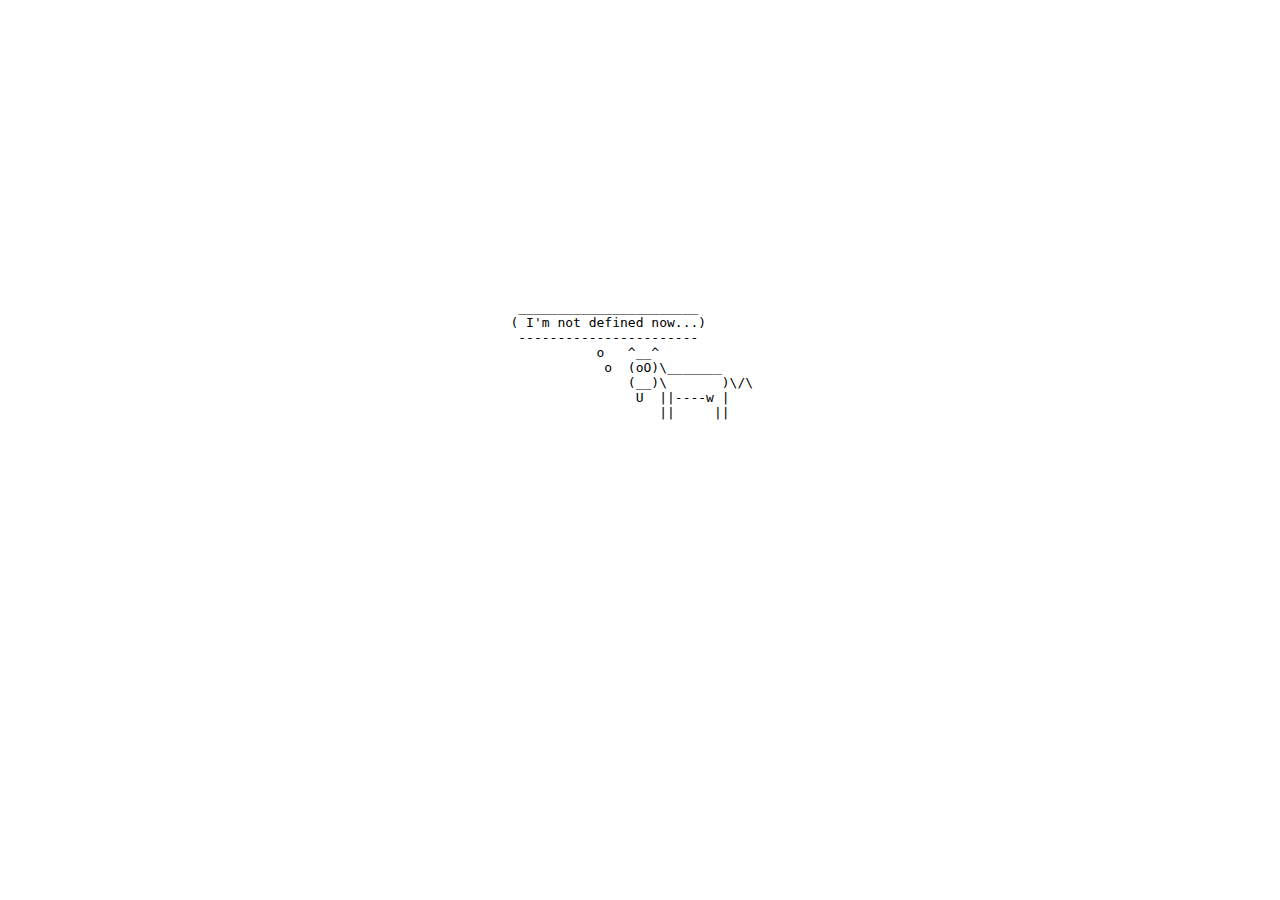
<file: index.html>
<!DOCTYPE html>
<html lang="en-us">
<head>
    <meta charset="utf-8">
    <meta name="viewport" content="width=device-width, initial-scale=1.0">
    <title>Welcome!</title>
    <link rel="stylesheet" href="/_include/style.css" rel="stylesheet">
    <style type="text/css">
        pre {
            width: 400px;
            margin: 300px auto;
        }
    </style>
</head>

<body>
    <div>
        <pre>
          _______________________
         ( I'm not defined now...)
          -----------------------
                    o   ^__^
                     o  (oO)\_______
                        (__)\       )\/\
                         U  ||----w |
                            ||     ||
      </pre>
    </div>
</body>

</html>
</file>
<file: _include/style.css>
.cowsay {
    width: 400px;
    margin: 300px auto;
}
</file>
